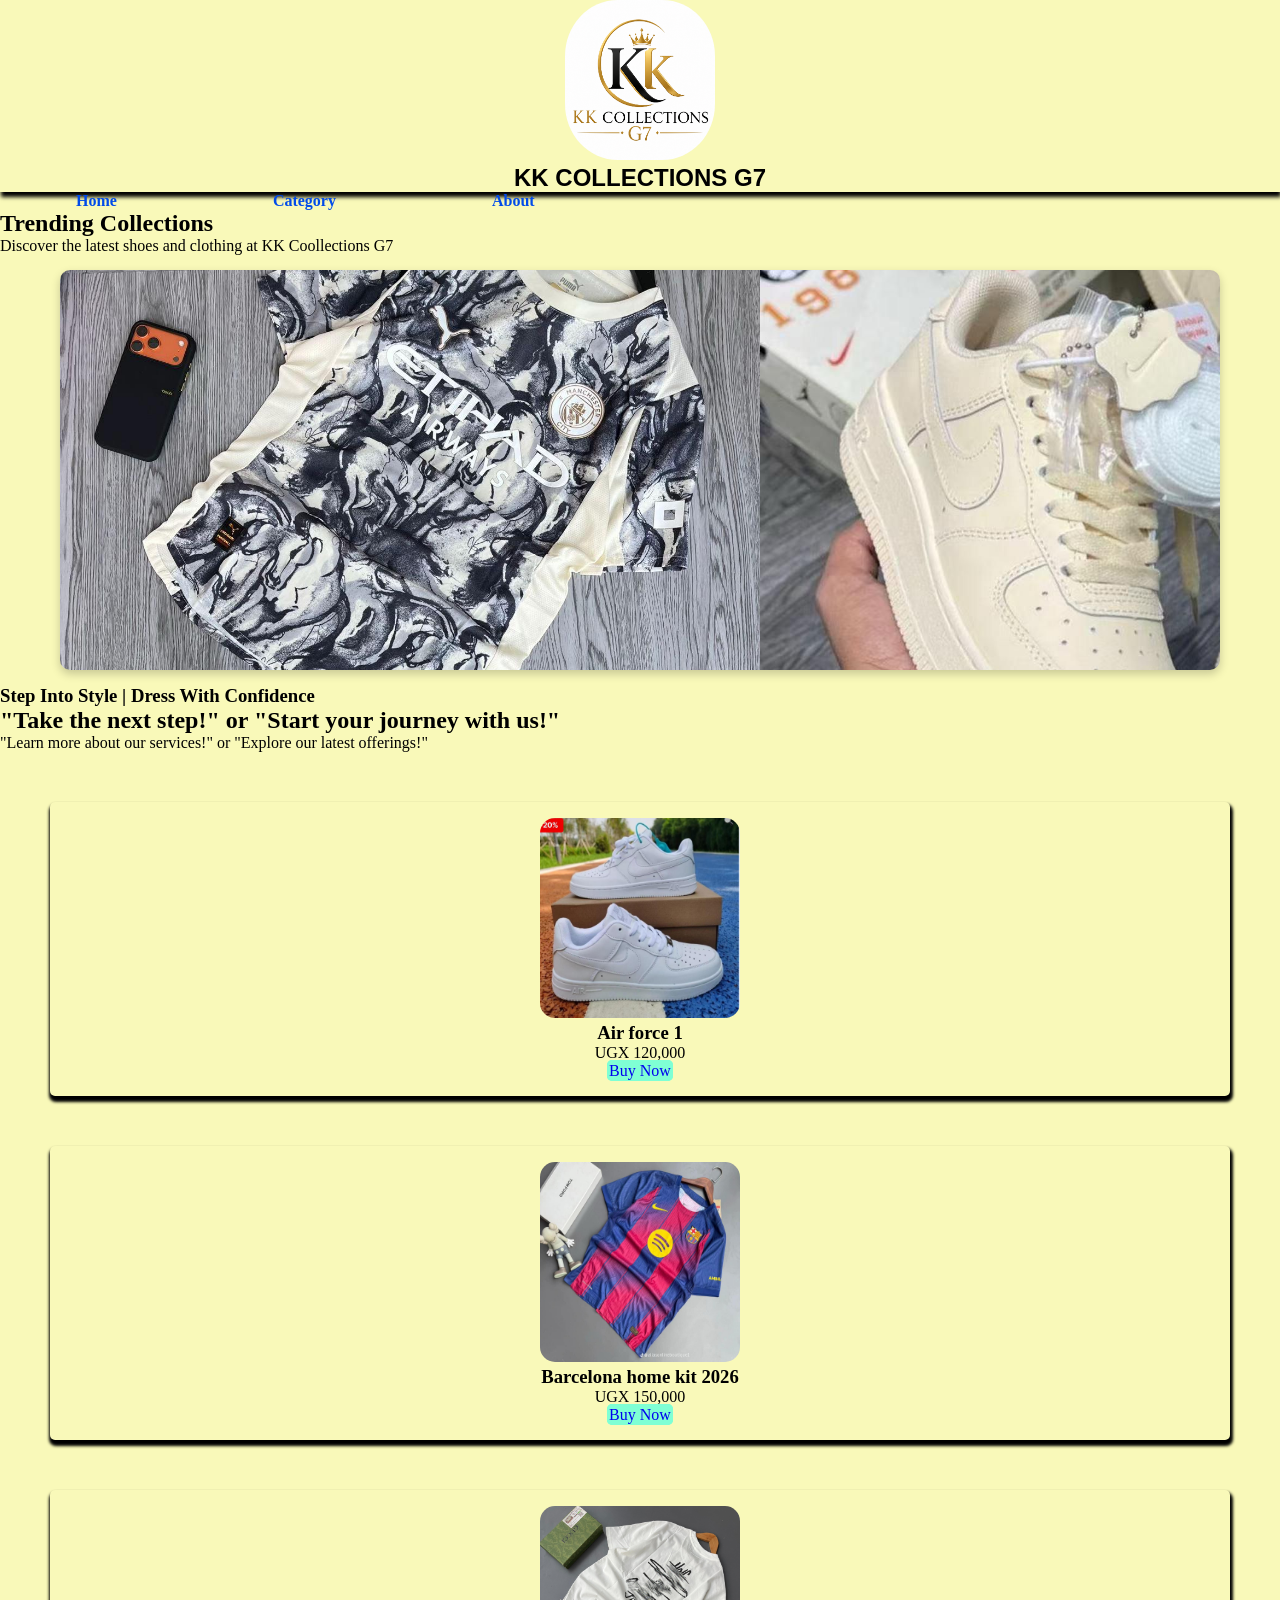
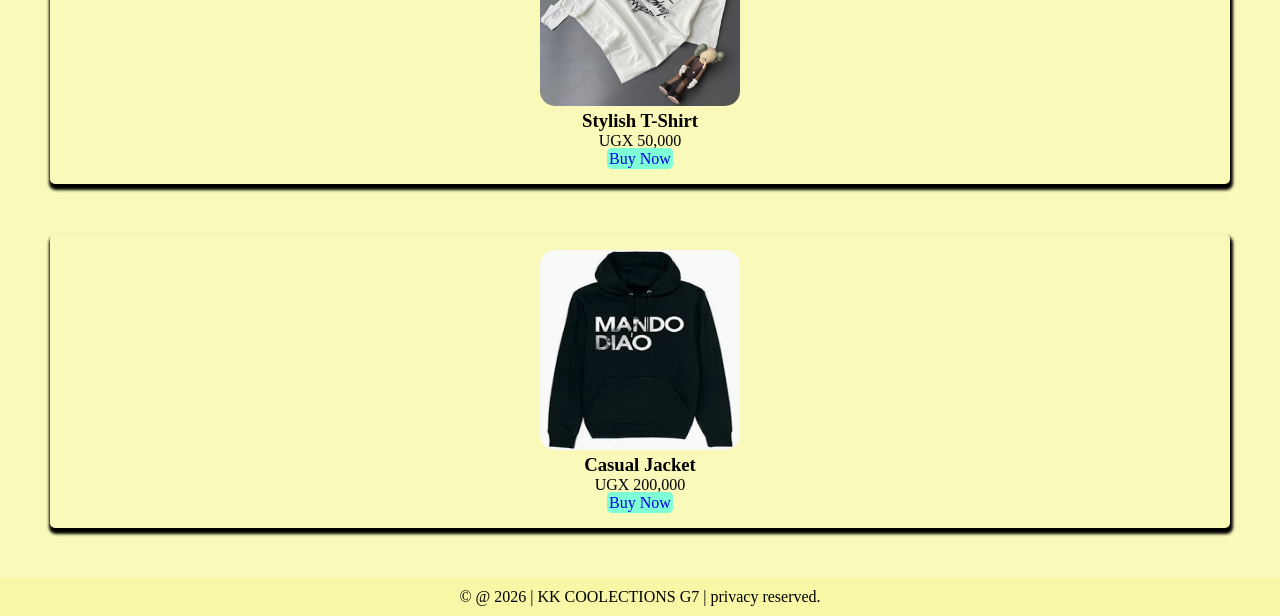
<file: index.html>
<!DOCTYPE html>
<html lang="en">
<head>
  <meta charset="UTF-8" />
  <meta name="viewport" content="width=device-width, initial-scale=1.0"/>
  <title>kk collections G7 homepage</title>
  <link rel="stylesheet" href="clothes.css">

</head>
<body>

   <header>
        
        <div class="logo">
            <img src="kk collections logo.png" alt="">
        </div>
        <h2>KK COLLECTIONS G7</h2>
    </header>

    
    <div class="nav">
        <a href="index.html">Home</a>
        <a href="category.html">Category</a>
        <a href="ABOUT.html">About</a>
    </div>

    <section class="section">
  <h2>Trending Collections</h2>
  <p>Discover the latest shoes and clothing at KK Coollections G7</p>
</section>

  <div class="slider">
    <div class="slides" id="slides">
      <img src="city2.jpg" alt="Image 1">
      <img src="1.jpg" alt="Image 2">
      <img src="barca.jpg" alt="Image 3">
    </div>
  </div>
   <div class="content">

        <section class="hero">
  <h3>Step Into Style  | Dress With Confidence</h3>
</section>

<section class="section">
  <h2>"Take the next step!" or "Start your journey with us!"</h2>
  <p>"Learn more about our services!" or "Explore our latest offerings!"</p>
</section>


  <div class="product">
    <img src="12.jpg" alt="Sneakers">
    <h3>Air force 1</h3>
    <p>UGX 120,000</p>
    <a href="payment.html" style="border: 2px solid; background-color: aquamarine; border-color: aquamarine; border-radius: 5px; text-decoration: none;">Buy Now</a>
     
    
  </div>

  <div class="product">
    <img src="barca 2026.jpg" alt="Heels">
    <h3>Barcelona home kit 2026</h3>
    <p>UGX 150,000</p>
    <a href="payment.html" style="border: 2px solid; background-color: aquamarine; border-color: aquamarine; border-radius: 5px; text-decoration: none;">Buy Now</a> 
  </div>

  <div class="product">
    <img src="IMG-20260227-WA0029.jpg" alt="T-shirt">
    <h3>Stylish T-Shirt</h3>
    <p>UGX 50,000</p>
    <a href="payment.html" style="border: 2px solid; background-color: aquamarine; border-color: aquamarine; border-radius: 5px; text-decoration: none;">Buy Now</a>
  </div>

  <div class="product">
    <img src="men5.jpg" alt="Jacket">
    <h3>Casual Jacket</h3>
    <p>UGX 200,000</p>
    <a href="payment.html" style="border: 2px solid; background-color: aquamarine; border-color: aquamarine; border-radius: 5px; text-decoration: none;">Buy Now</a>
  </div>

</div>



    <footer>
        &copy; @ 2026 | KK COOLECTIONS G7 | privacy reserved.
    </footer>

  <script>
    const slides = document.getElementById("slides");
    const totalSlides = slides.children.length;

    let index = 0;

    function autoSlide() {
      index++;

      if (index >= totalSlides) {
        index = 0;
      }

      slides.style.transform = `translateX(-${index * 700}px)`;
    }

    // Change slide every 3 seconds
    setInterval(autoSlide, 3000);
  </script>

</body>
</html>
</file>
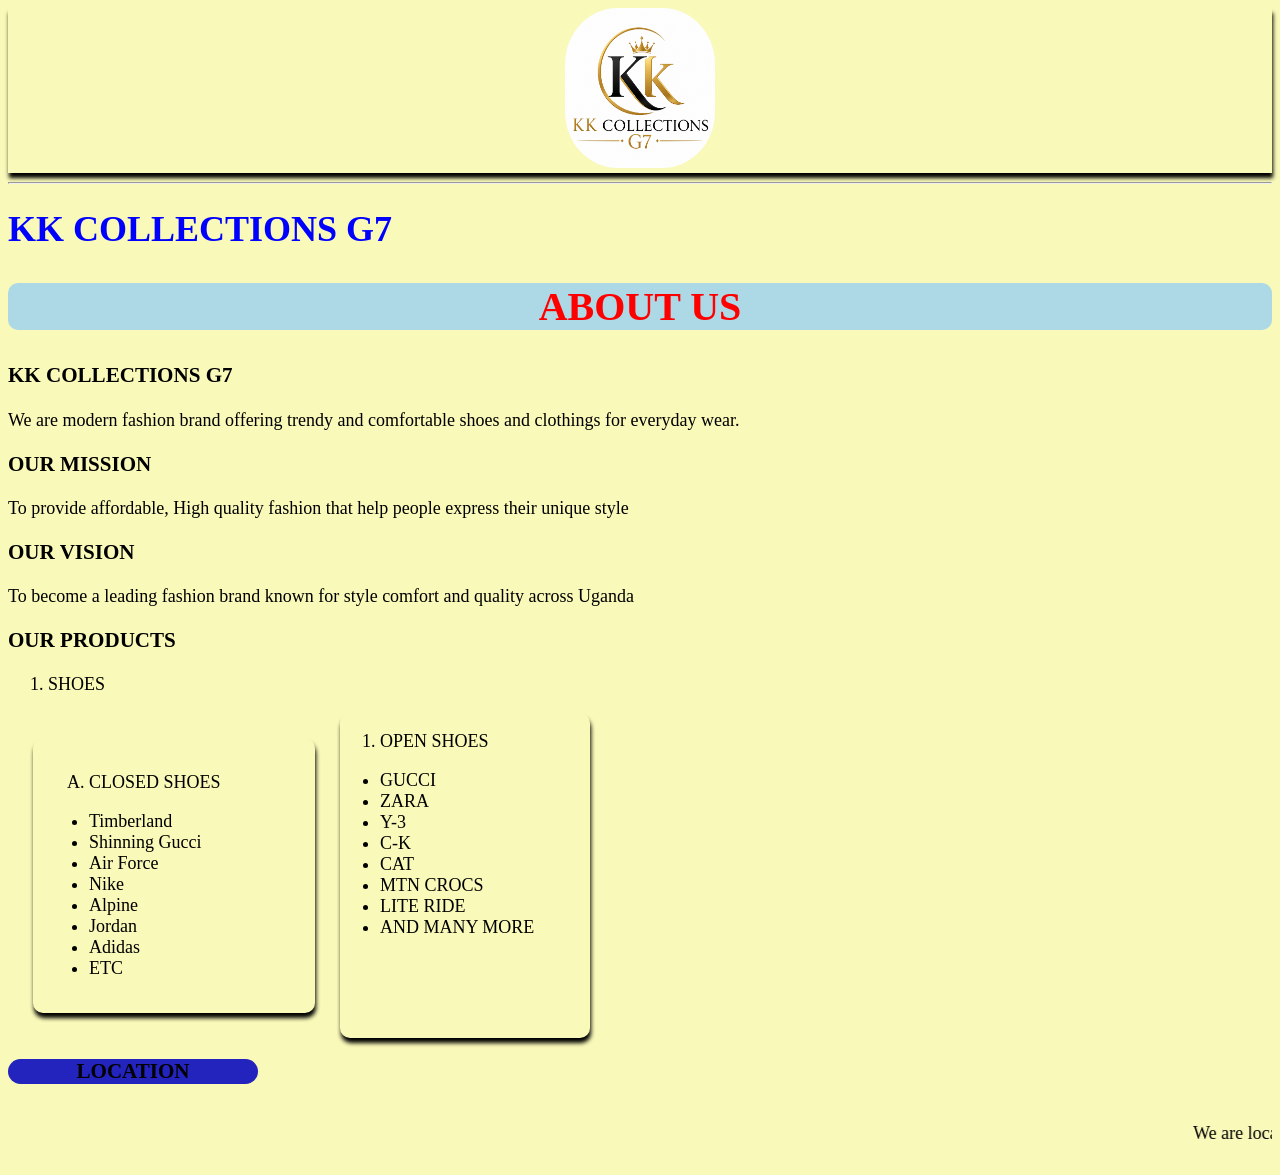
<file: ABOUT.html>
<!DOCTYPE html>
<html lang="en">
<head>
    <meta charset="UTF-8">
    <meta name="viewport" content="width=device-width, initial-scale=1.0">
    <title>About Us</title>
</head>
<link rel="stylesheet" href="ABOUT.css">
<body>
    <header>
        <div class="img">
    <img src="kk collections logo.png" alt="logo">
    </div>
    </header>
    <hr>
    <h1>KK COLLECTIONS G7</h1>
    <h2>ABOUT US</h2>
    <div class="temp">
<h3>KK COLLECTIONS G7</h3>
    <p>We are modern fashion brand offering trendy and comfortable shoes and clothings for everyday wear.</p>

    <h3>OUR MISSION</h3>    
    <P>To provide affordable, High quality fashion that help people express their unique style</P>
    <h3>OUR VISION</h3>
    <P>To become a leading fashion brand known for style comfort and quality across Uganda</P>
    <h3>OUR PRODUCTS</h3>
    </div>
    <ol>
        
        <li>SHOES</li>
    </ol>
    <div class="shoes">
        <section class="close">
           <ol>
        <li type="A">CLOSED SHOES</li>
            </ol>
      <ul>
        <li>Timberland</li>
        <li>Shinning Gucci</li>
        <li>Air Force</li>
        <li>Nike</li>
        <li>Alpine</li>
        <li>Jordan</li>
        <li>Adidas</li>
        <li>ETC</li>
    </ul>
    </section>
 
    
    <div class="closed">
    <ol>
        <li type="B">OPEN SHOES</li>
    </ol>
    <ul>
        <li>GUCCI</li>
        <li>ZARA</li>
        <li>Y-3</li>
        <li>C-K</li>
        <li>CAT</li>
        <li>MTN CROCS</li>
        <li>LITE RIDE</li>
        <li>AND MANY MORE</li>
    </ul>
    </div>
    </div>
  
    
<div class="foot">
    <h3>LOCATION</h3>
     <marquee behavior="alternet"direction="left"> <p>We are located in Kampala City Along Bombo Road next to NileStar Booking Offices</p></marquee>
   

    </div>
</body>
</html>
</file>
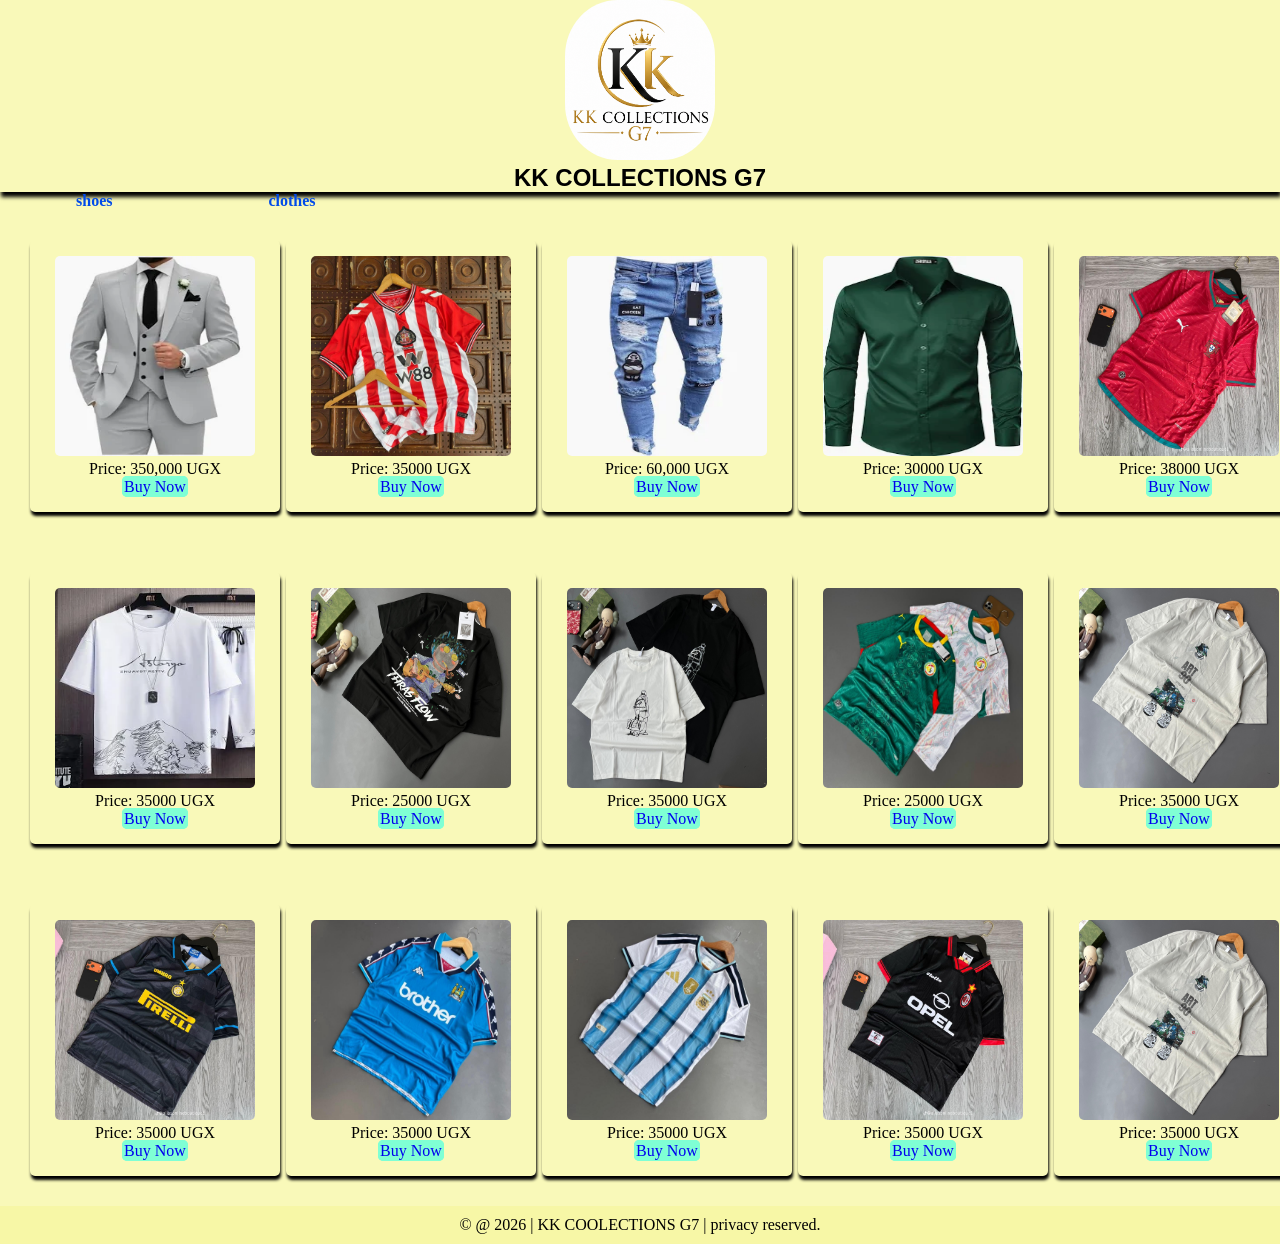
<file: category.html>
<!DOCTYPE html>
<html lang="en">
<head>
    <meta charset="UTF-8">
    <meta name="viewport" content="width=device-width, initial-scale=1.0">
    <title>clothes</title>
    <link rel="stylesheet" href="clothes.css">
</head>
<body>
    <header>
        
        <div class="logo">
            <img src="kk collections logo.png" alt="">
        </div>
        <h2>KK COLLECTIONS G7</h2>
    </header>

    <div class="nav">
        <a href="shoes.html">shoes</a>
        <a href="clothes.html">clothes</a>
    </div>

    <div class="cloth-box">
        
        <section class="clothes">
            <img src="men.jpg" alt="">
            <p>Price: 350,000 UGX</p>
             <a href="payment.html" style="border: 2px solid; background-color: aquamarine; border-color: aquamarine; border-radius: 5px; text-decoration: none;">Buy Now</a>

        </section>

        <section class="clothes">
            <img src="Sunderland.jpg" alt="">
            <p>Price: 35000 UGX</p>
             <a href="payment.html" style="border: 2px solid; background-color: aquamarine; border-color: aquamarine; border-radius: 5px; text-decoration: none;">Buy Now</a>

        </section>
        <section class="clothes">
            <img src="men3.jpg" alt="">
            <p>Price: 60,000 UGX</p>
             <a href="payment.html" style="border: 2px solid; background-color: aquamarine; border-color: aquamarine; border-radius: 5px; text-decoration: none;">Buy Now</a>

        </section>
        <section class="clothes">
            <img src="men6.jpg" alt="">
            <p>Price: 30000 UGX</p>
             <a href="payment.html" style="border: 2px solid; background-color: aquamarine; border-color: aquamarine; border-radius: 5px; text-decoration: none;">Buy Now</a>

        </section>

        <section class="clothes">
            <img src="Portugal.jpg" alt="">
            <p>Price: 38000 UGX</p>
             <a href="payment.html" style="border: 2px solid; background-color: aquamarine; border-color: aquamarine; border-radius: 5px; text-decoration: none;">Buy Now</a>

        </section>

        <section class="clothes">
            <img src="men7.jpg" alt="">
            <p>Price: 35000 UGX</p>
             <a href="payment.html" style="border: 2px solid; background-color: aquamarine; border-color: aquamarine; border-radius: 5px; text-decoration: none;">Buy Now</a>

        </section>

        <section class="clothes">
            <img src="IMG-20260227-WA0043.jpg" alt="">
            <p>Price: 25000 UGX</p>
             <a href="payment.html" style="border: 2px solid; background-color: aquamarine; border-color: aquamarine; border-radius: 5px; text-decoration: none;">Buy Now</a>

        </section>

        <section class="clothes">
            <img src="IMG-20260227-WA0051 (1).jpg" alt="">
            <p>Price: 35000 UGX</p>
             <a href="payment.html" style="border: 2px solid; background-color: aquamarine; border-color: aquamarine; border-radius: 5px; text-decoration: none;">Buy Now</a>

        </section>

        <section class="clothes">
            <img src="cameron.jpg" alt="">
            <p>Price: 25000 UGX</p>
             <a href="payment.html" style="border: 2px solid; background-color: aquamarine; border-color: aquamarine; border-radius: 5px; text-decoration: none;">Buy Now</a>

        </section>

        <section class="clothes">
            <img src="IMG-20260227-WA0023.jpg" alt="">
            <p>Price: 35000 UGX</p>
             <a href="payment.html" style="border: 2px solid; background-color: aquamarine; border-color: aquamarine; border-radius: 5px; text-decoration: none;">Buy Now</a>

        </section>

        <section class="clothes">
            <img src="inter1.jpg" alt="">
            <p>Price: 35000 UGX</p>
             <a href="payment.html" style="border: 2px solid; background-color: aquamarine; border-color: aquamarine; border-radius: 5px; text-decoration: none;">Buy Now</a>

        </section>

        <section class="clothes">
            <img src="mancity.jpg" alt="">
            <p>Price: 35000 UGX</p>
             <a href="payment.html" style="border: 2px solid; background-color: aquamarine; border-color: aquamarine; border-radius: 5px; text-decoration: none;">Buy Now</a>

        </section>

        <section class="clothes">
            <img src="argentina.jpg" alt="">
            <p>Price: 35000 UGX</p>
             <a href="payment.html" style="border: 2px solid; background-color: aquamarine; border-color: aquamarine; border-radius: 5px; text-decoration: none;">Buy Now</a>

        </section>

        <section class="clothes">
            <img src="ac black.jpg" alt="">
            <p>Price: 35000 UGX</p>
             <a href="payment.html" style="border: 2px solid; background-color: aquamarine; border-color: aquamarine; border-radius: 5px; text-decoration: none;">Buy Now</a>

        </section>

        <section class="clothes">
            <img src="IMG-20260227-WA0023.jpg" alt="">
            <p>Price: 35000 UGX</p>
             <a href="payment.html" style="border: 2px solid; background-color: aquamarine; border-color: aquamarine; border-radius: 5px; text-decoration: none;">Buy Now</a>

        </section>

    </div>
    <footer>
        &copy; @ 2026 | KK COOLECTIONS G7 | privacy reserved.
    </footer>
</body>
</html>
</file>
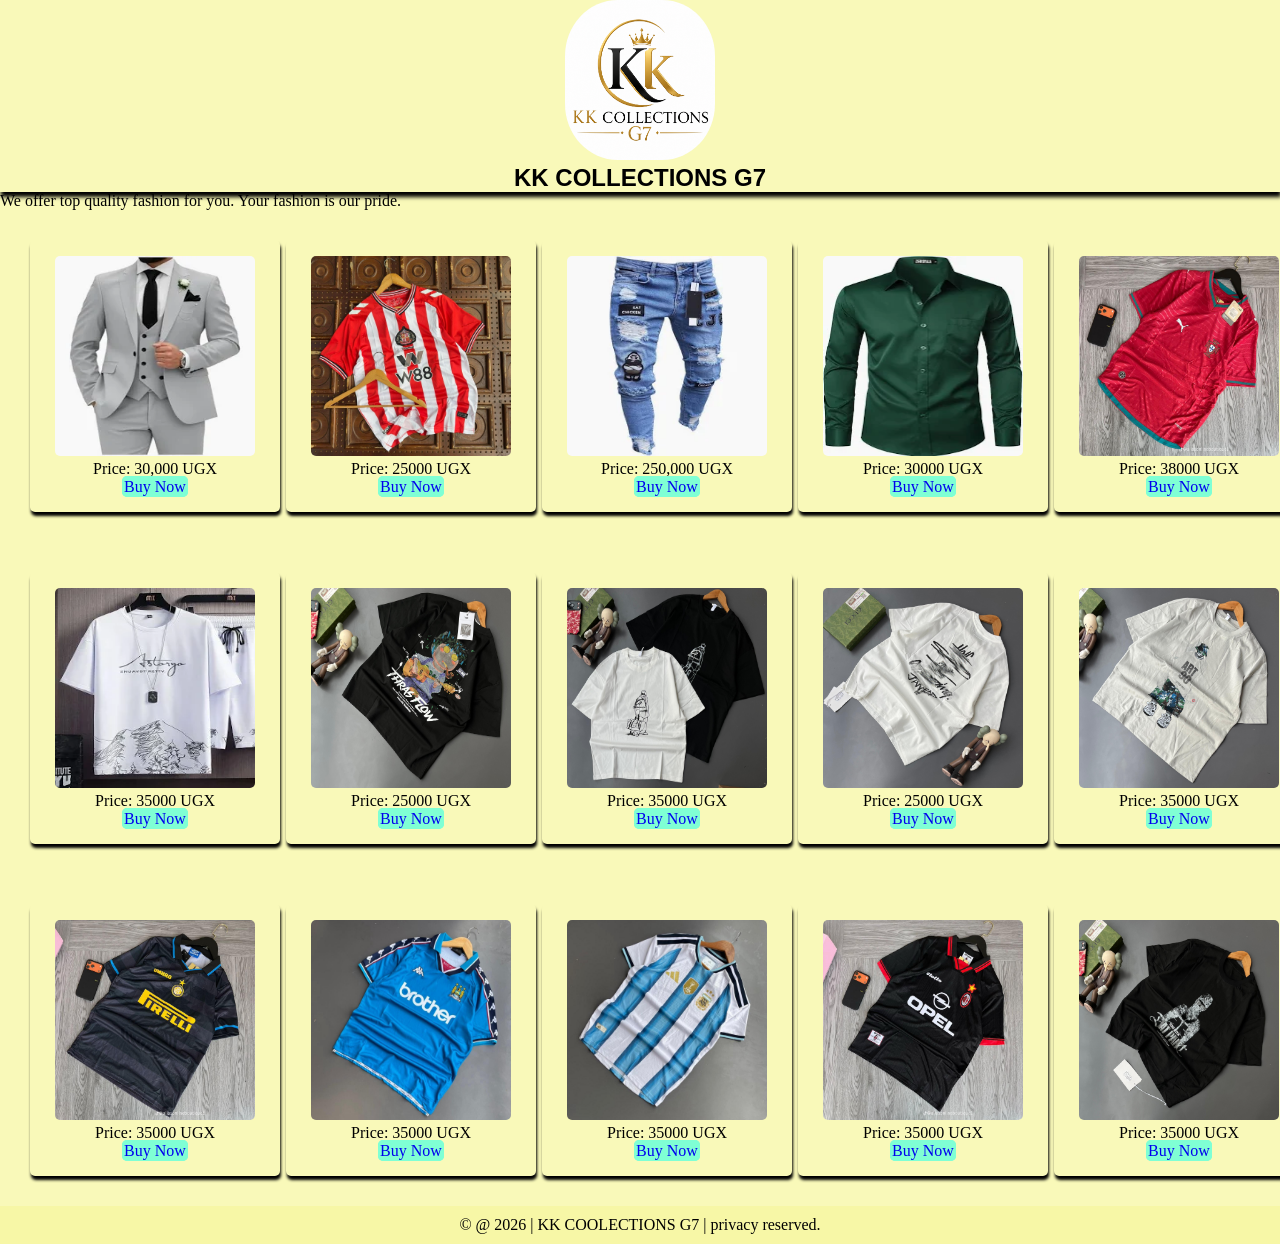
<file: clothes.html>
<!DOCTYPE html>
<html lang="en">
<head>
    <meta charset="UTF-8">
    <meta name="viewport" content="width=device-width, initial-scale=1.0">
    <title>clothes</title>
    <link rel="stylesheet" href="clothes.css">
</head>
<body>
    <header>
        
        <div class="logo">
            <img src="kk collections logo.png" alt="">
        </div>
        <h2>KK COLLECTIONS G7</h2>
    </header>
    <p>We offer top quality fashion for you. Your fashion is our pride.</p>

    <div class="cloth-box">
        
        <section class="clothes">
            <img src="men.jpg" alt="">
            <p>Price: 30,000 UGX</p>
 <a href="payment.html" style="border: 2px solid; background-color: aquamarine; border-color: aquamarine; border-radius: 5px; text-decoration: none;">Buy Now</a>

        </section>

        <section class="clothes">
            <img src="Sunderland.jpg" alt="">
            <p>Price: 25000 UGX</p>
 <a href="payment.html" style="border: 2px solid; background-color: aquamarine; border-color: aquamarine; border-radius: 5px; text-decoration: none;">Buy Now</a>

        </section>
        <section class="clothes">
            <img src="men3.jpg" alt="">
            <p>Price: 250,000 UGX</p>
 <a href="payment.html" style="border: 2px solid; background-color: aquamarine; border-color: aquamarine; border-radius: 5px; text-decoration: none;">Buy Now</a>

        </section>
        <section class="clothes">
            <img src="men6.jpg" alt="">
            <p>Price: 30000 UGX</p>
 <a href="payment.html" style="border: 2px solid; background-color: aquamarine; border-color: aquamarine; border-radius: 5px; text-decoration: none;">Buy Now</a>

        </section>

        <section class="clothes">
            <img src="Portugal.jpg" alt="">
            <p>Price: 38000 UGX</p>
 <a href="payment.html" style="border: 2px solid; background-color: aquamarine; border-color: aquamarine; border-radius: 5px; text-decoration: none;">Buy Now</a>


        </section>

        <section class="clothes">
            <img src="men7.jpg" alt="">
            <p>Price: 35000 UGX</p>
 <a href="payment.html" style="border: 2px solid; background-color: aquamarine; border-color: aquamarine; border-radius: 5px; text-decoration: none;">Buy Now</a>

        </section>

        <section class="clothes">
            <img src="IMG-20260227-WA0043.jpg" alt="">
            <p>Price: 25000 UGX</p>
 <a href="payment.html" style="border: 2px solid; background-color: aquamarine; border-color: aquamarine; border-radius: 5px; text-decoration: none;">Buy Now</a>

        </section>

        <section class="clothes">
            <img src="IMG-20260227-WA0051 (1).jpg" alt="">
            <p>Price: 35000 UGX</p>
 <a href="payment.html" style="border: 2px solid; background-color: aquamarine; border-color: aquamarine; border-radius: 5px; text-decoration: none;">Buy Now</a>

        </section>

        <section class="clothes">
            <img src="IMG-20260227-WA0029.jpg" alt="">
            <p>Price: 25000 UGX</p>
 <a href="payment.html" style="border: 2px solid; background-color: aquamarine; border-color: aquamarine; border-radius: 5px; text-decoration: none;">Buy Now</a>

        </section>

        <section class="clothes">
            <img src="IMG-20260227-WA0023.jpg" alt="">
            <p>Price: 35000 UGX</p>
 <a href="payment.html" style="border: 2px solid; background-color: aquamarine; border-color: aquamarine; border-radius: 5px; text-decoration: none;">Buy Now</a>

        </section>

        <section class="clothes">
            <img src="inter1.jpg" alt="">
            <p>Price: 35000 UGX</p>
 <a href="payment.html" style="border: 2px solid; background-color: aquamarine; border-color: aquamarine; border-radius: 5px; text-decoration: none;">Buy Now</a>

        </section>

        <section class="clothes">
            <img src="mancity.jpg" alt="">
            <p>Price: 35000 UGX</p>
 <a href="payment.html" style="border: 2px solid; background-color: aquamarine; border-color: aquamarine; border-radius: 5px; text-decoration: none;">Buy Now</a>

        </section>

        <section class="clothes">
            <img src="argentina.jpg" alt="">
            <p>Price: 35000 UGX</p>
 <a href="payment.html" style="border: 2px solid; background-color: aquamarine; border-color: aquamarine; border-radius: 5px; text-decoration: none;">Buy Now</a>

        </section>

        <section class="clothes">
            <img src="ac black.jpg" alt="">
            <p>Price: 35000 UGX</p>
 <a href="payment.html" style="border: 2px solid; background-color: aquamarine; border-color: aquamarine; border-radius: 5px; text-decoration: none;">Buy Now</a>

        </section>

        <section class="clothes">
            <img src="black.jpg" alt="">
            <p>Price: 35000 UGX</p>
 <a href="payment.html" style="border: 2px solid; background-color: aquamarine; border-color: aquamarine; border-radius: 5px; text-decoration: none;">Buy Now</a>

        </section>

    </div>
    <footer>
        &copy; @ 2026 | KK COOLECTIONS G7 | privacy reserved.
    </footer>
</body>
</html>
</file>
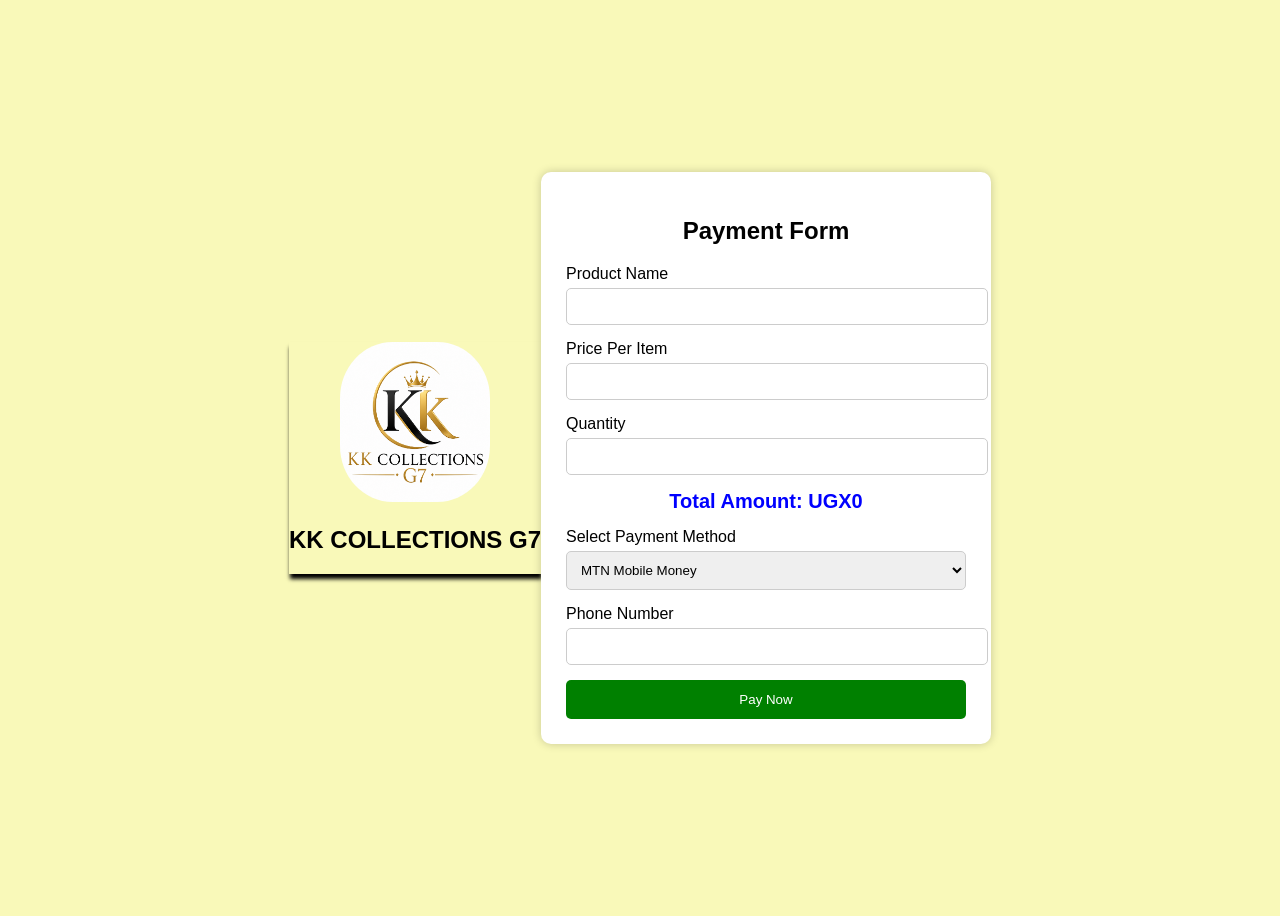
<file: payment.html>
<!DOCTYPE html>
<html lang="en">
<head>
<meta charset="UTF-8">
<meta name="viewport" content="width=device-width, initial-scale=1.0">
<title>Payment Form</title>

<style>

body{
    font-family: Arial;
     background: rgba(247, 247, 160, 0.733);
    display: flex;
    justify-content: center;
    align-items: center;
    height: 100vh;
}

.container{
    background: white;
    width: 400px;
    padding: 25px;
    border-radius: 10px;
    box-shadow: 0px 0px 10px rgba(0,0,0,0.2);
}

h2{
    text-align: center;
}

input, select{
    width: 100%;
    padding: 10px;
    margin-top: 5px;
    margin-bottom: 15px;
    border: 1px solid #ccc;
    border-radius: 5px;
}

button{
    width: 100%;
    padding: 12px;
    background: green;
    color: white;
    border: none;
    border-radius: 5px;
    cursor: pointer;
}

button:hover{
    background: darkgreen;
}

.total{
    font-size: 20px;
    color: blue;
    text-align: center;
    margin-bottom: 15px;
    font-weight: bold;
}

#cardDetails{
    display: none;
}
header{
    text-align: center;
    font-family: Arial, Helvetica, sans-serif;
    color: rgb(0, 0, 0);
    box-shadow: 1px 5px 4px black;
}
.logo img{
    width: 150px;
    height: 160px;
    border-radius: 35%;
    
}
</style>
</head>

<body>
  <header>
        
        <div class="logo">
            <img src="kk collections logo.png" alt="">
        </div>
        <h2>KK COLLECTIONS G7</h2>
    </header>
<div class="container">

    <h2>Payment Form</h2>

    <form id="paymentForm">

        <label>Product Name</label>
        <input type="text" id="product" required>

        <label>Price Per Item</label>
        <input type="number" id="price" required onkeyup="calculateTotal()">

        <label>Quantity</label>
        <input type="number" id="quantity" required onkeyup="calculateTotal()">

        <div class="total">
            Total Amount:   UGX<span id="total">0</span>
        </div>

        <label>Select Payment Method</label>
        <select id="paymentMethod" onchange="showFields()">
            <option value="MTN">MTN Mobile Money</option>
            <option value="Airtel">Airtel Money</option>
            <option value="Card">Credit Card</option>
        </select>

        <div id="mobileMoney">

            <label>Phone Number</label>
            <input type="text" id="phone">

        </div>

        <div id="cardDetails">

            <label>Card Number</label>
            <input type="text">

            <label>Expiry Date</label>
            <input type="text" placeholder="MM/YY">

            <label>CVV</label>
            <input type="password">

        </div>

        <button type="submit">Pay Now</button>

    </form>

</div>

<script>

function calculateTotal(){

    let price = document.getElementById("price").value;
    let quantity = document.getElementById("quantity").value;

    let total = price * quantity;

    if(!isNaN(total)){
        document.getElementById("total").innerHTML = total;
    }
}

function showFields(){

    let method = document.getElementById("paymentMethod").value;

    if(method === "Card"){
        document.getElementById("cardDetails").style.display = "block";
        document.getElementById("mobileMoney").style.display = "none";
    }
    else{
        document.getElementById("cardDetails").style.display = "none";
        document.getElementById("mobileMoney").style.display = "block";
    }
}

document.getElementById("paymentForm").addEventListener("submit", function(e){

    e.preventDefault();

    alert("Payment Successful!");

});

</script>

</body>
</html>
</file>
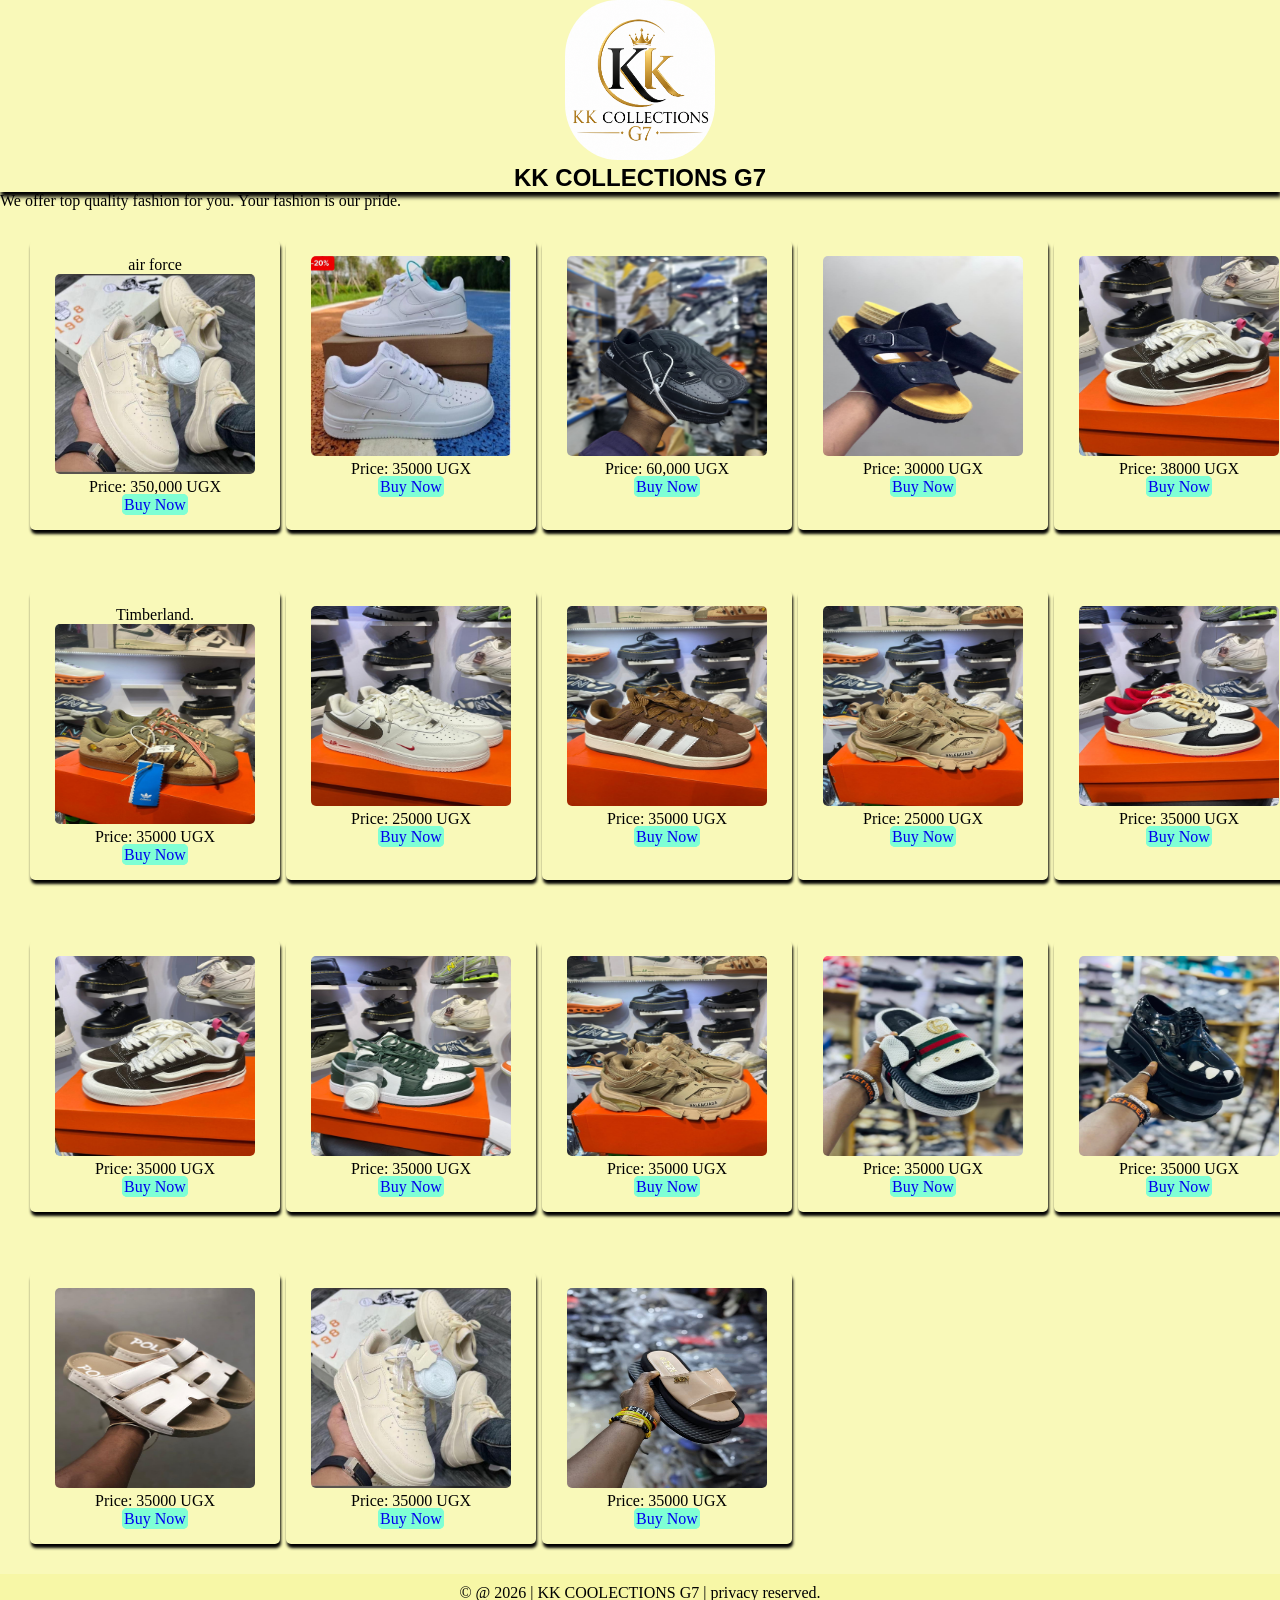
<file: shoes.html>
<!DOCTYPE html>
<html lang="en">
<head>
    <meta charset="UTF-8">
    <meta name="viewport" content="width=device-width, initial-scale=1.0">
    <title>shoes</title>
    <link rel="stylesheet" href="clothes.css">
</head>
<body>
    <header>
        <div class="logo">
            <img src="kk collections logo.png" alt="">
        </div>
        <h2>KK COLLECTIONS G7</h2>
    </header>
    <p>We offer top quality fashion for you. Your fashion is our pride.</p>

    <div class="shoe-box">
        
        <section class="shoes">
            <p>air force</p>
            <img src="1.jpg" alt="">
            <p>Price: 350,000 UGX</p>
 <a href="payment.html" style="border: 2px solid; background-color: aquamarine; border-color: aquamarine; border-radius: 5px; text-decoration: none;">Buy Now</a>

        </section>

        <section class="shoes">
            <img src="12.jpg"alt="">
            <p>Price: 35000 UGX</p>

             <a href="payment.html" style="border: 2px solid; background-color: aquamarine; border-color: aquamarine; border-radius: 5px; text-decoration: none;">Buy Now</a>
        </section>
        <section class="shoes">
            <img src="6.jpg" alt="">
            <p>Price: 60,000 UGX</p>
 <a href="payment.html" style="border: 2px solid; background-color: aquamarine; border-color: aquamarine; border-radius: 5px; text-decoration: none;">Buy Now</a>

        </section>
        <section class="shoes">
            <img src="15.jpg" alt="">
            <p>Price: 30000 UGX</p>
 <a href="payment.html" style="border: 2px solid; background-color: aquamarine; border-color: aquamarine; border-radius: 5px; text-decoration: none;">Buy Now</a>

        </section>

        <section class="shoes">
            <img src="shoe2.jpg" alt="">
            <p>Price: 38000 UGX</p>
 <a href="payment.html" style="border: 2px solid; background-color: aquamarine; border-color: aquamarine; border-radius: 5px; text-decoration: none;">Buy Now</a>

        </section>

        <section class="shoes">
            <p>Timberland.</p>
            <img src="IMG-20260502-WA0015 (1).jpg" alt="">
            <p>Price: 35000 UGX</p>
 <a href="payment.html" style="border: 2px solid; background-color: aquamarine; border-color: aquamarine; border-radius: 5px; text-decoration: none;">Buy Now</a>

        </section>

        <section class="shoes">
            <img src="shoe8.jpg" alt="">
            <p>Price: 25000 UGX</p>
 <a href="payment.html" style="border: 2px solid; background-color: aquamarine; border-color: aquamarine; border-radius: 5px; text-decoration: none;">Buy Now</a>

        </section>

        <section class="shoes">
            <img src="22.jpg" alt="">
            <p>Price: 35000 UGX</p>
 <a href="payment.html" style="border: 2px solid; background-color: aquamarine; border-color: aquamarine; border-radius: 5px; text-decoration: none;">Buy Now</a>

        </section>

        <section class="shoes">
            <img src="23.jpg" alt="">
            <p>Price: 25000 UGX</p>
 <a href="payment.html" style="border: 2px solid; background-color: aquamarine; border-color: aquamarine; border-radius: 5px; text-decoration: none;">Buy Now</a>

        </section>

        <section class="shoes">
            <img src="shoe5.jpg"alt="">
            <p>Price: 35000 UGX</p>
 <a href="payment.html" style="border: 2px solid; background-color: aquamarine; border-color: aquamarine; border-radius: 5px; text-decoration: none;">Buy Now</a>

        </section>

         <section class="shoes">
            <img src="shoe2.jpg"alt="">
            <p>Price: 35000 UGX</p>
 <a href="payment.html" style="border: 2px solid; background-color: aquamarine; border-color: aquamarine; border-radius: 5px; text-decoration: none;">Buy Now</a>

        </section>
         <section class="shoes">
            <img src="shoe4.jpg"alt="">
            <p>Price: 35000 UGX</p>
 <a href="payment.html" style="border: 2px solid; background-color: aquamarine; border-color: aquamarine; border-radius: 5px; text-decoration: none;">Buy Now</a>

        </section>

         <section class="shoes">
            <img src="23.jpg" alt="">
            <p>Price: 35000 UGX</p>
 <a href="payment.html" style="border: 2px solid; background-color: aquamarine; border-color: aquamarine; border-radius: 5px; text-decoration: none;">Buy Now</a>

        </section>

        <section class="shoes">
            <img src="24.jpg"alt="">
            <p>Price: 35000 UGX</p>
 <a href="payment.html" style="border: 2px solid; background-color: aquamarine; border-color: aquamarine; border-radius: 5px; text-decoration: none;">Buy Now</a>

        </section>
        <section class="shoes">
            <img src="shoe nakes wolf.jpg" alt="">
            <p>Price: 35000 UGX</p>
 <a href="payment.html" style="border: 2px solid; background-color: aquamarine; border-color: aquamarine; border-radius: 5px; text-decoration: none;">Buy Now</a>

        </section>
        <section class="shoes">
            <img src="17.jpg" alt="">
            <p>Price: 35000 UGX</p>
 <a href="payment.html" style="border: 2px solid; background-color: aquamarine; border-color: aquamarine; border-radius: 5px; text-decoration: none;">Buy Now</a>

        </section>

        <section class="shoes">
            <img src="1.jpg" alt="">
            <p>Price: 35000 UGX</p>
 <a href="payment.html" style="border: 2px solid; background-color: aquamarine; border-color: aquamarine; border-radius: 5px; text-decoration: none;">Buy Now</a>

        </section>

        <section class="shoes">
            <img src="19.jpg" alt="">
            <p>Price: 35000 UGX</p>
 <a href="payment.html" style="border: 2px solid; background-color: aquamarine; border-color: aquamarine; border-radius: 5px; text-decoration: none;">Buy Now</a>

        </section>
    </div>
    <footer>
        &copy; @ 2026 | KK COOLECTIONS G7 | privacy reserved.
    </footer>
</body>
</html>
</file>
<file: clothes.css>
*{
    margin: 0px;
    padding: 0px;
    box-sizing: border-box;
   
}
body{
     background: rgba(247, 247, 160, 0.733);
}
header{
    text-align: center;
    font-family: Arial, Helvetica, sans-serif;
    color: rgb(0, 0, 0);
    box-shadow: 1px 5px 4px black;
}
.logo img{
    width: 150px;
    height: 160px;
    border-radius: 35%;
    
}
.nav a{
    margin-top: 1rem;
}
.nav a{
    padding: 1rem;
    margin: 60px;
    justify-content: space-between;
    text-decoration: none;
    font-weight: 600;
    color: rgb(1, 75, 233);
}
.nav a:hover{
    color: rgba(28, 28, 133, 0.603);
}
.products{
     grid-template-columns: repeat(auto-fit, minmax(340px, auto));
    margin: 60px;
    display: grid;
    padding: 1rem;
    border-radius:5px;
    border: none;
    box-shadow: 1px 4px 3px black;
    max-width: auto;
    height:auto;
    text-align: center;
    justify-content: space-between;
}
.product{
     grid-template-columns: repeat(auto-fit, minmax(340px, auto));
    margin: 50px;
    padding: 1rem;
    border-radius:5px;
    border: none;
    box-shadow: 1px 4px 3px 2px black;
    max-width: 300;
    text-align: center;
    justify-content: space-between;
}
.product img{
     width: 200px;
    height: 200px;
    align-items: center;
    border-radius: 15px;
}
.cloth-box{
    display: grid;
    grid-template-columns: repeat(auto-fit, minmax(250px, auto));
    justify-content: center;
}
.clothes{
    grid-template-columns: repeat(auto-fit, minmax(340px, auto));
    margin: 30px;
    padding: 1rem;
    border-radius:5px;
    border: none;
    box-shadow: 1px 4px 3px black;
    width: 250px;
    text-align: center;
    justify-content: space-between;
}
.clothes img{
    width: 200px;
    height: 200px;
    align-items: center;
    border-radius: 5px;

}
.shoe-box{
    display: grid;
    grid-template-columns: repeat(auto-fit, minmax(250px, auto));
    justify-content: center;
}
.shoes{
     grid-template-columns: repeat(auto-fit, minmax(340px, auto));
    margin: 30px;
    padding: 1rem;
    border-radius:5px;
    border: none;
    box-shadow: 1px 4px 3px black;
    width: 250px;
    max-width: 100%;
    height: auto;
    text-align: center;
    justify-content: space-between;

}
.shoes img{
    width: 200px;
    height: 200px;
    align-items: center;
    border-radius: 5px;

}

footer{
    text-align: center;
    padding: 10px;
    background:rgba(247, 247, 160, 0.733);
    box-shadow: 1px 4px 3px black;
}

 .slider {
      max-width: 100%;
      height: auto;
      overflow: hidden;
      border-radius: 10px;
      position: relative;
      box-shadow: 0 4px 10px rgba(0,0,0,0.2);
      margin: 60px;
      margin-top: 15px;
      margin-bottom: 15px;
    }

    .slides {
      display: flex;
      width: 300%;
      transition: transform 0.8s ease-in-out;
    }

    .slides img {
      width: 700px;
      height: 400px;
      object-fit: cover;
    }
</file>
<file: ABOUT.css>
body{
    background-color: rgba(247,247,160,0.733);
    font-size: large;
}

header{
    text-align: center;
    font-family: Arial, Helvetica, sans-serif;
    color: rgb(0, 0, 0);
    box-shadow: 1px 5px 4px black;
}
h1{
    color: blue;

}

h2{
    text-align: center;
    background-color: lightblue;
    border-radius: 5px;
    box-shadow: rgb(50%, 30%, 50%);
    color: red;
    font-size: 40px;
    border-radius: 10px;
}
.temp{
    background-color: cream;
    border-radius: 10px;
}
.shoes{
 
   
    display: grid;
    grid-template-columns: repeat(auto-fit, minmax(250px, auto));
    justify-content: left;
}
.close{
    margin: 25px;
    padding: 1rem;
   border-radius: 10px;
    width: 250px;
    height: auto;
     box-shadow: 1px 5px 4px black;
}
.closed{
     border-radius: 10px;
    width: 250px;
    height: auto;
    box-shadow: 1px 5px 4px black;
   
}
img{
    width: 150px;
    height: 160px;
    border-radius: 35%;
    text-align: center;


}
.foot  h3{
    background-color: rgb(35, 35, 190);
    border-radius: 20px;
    width: 250px;
    text-align: center;
}
</file>
